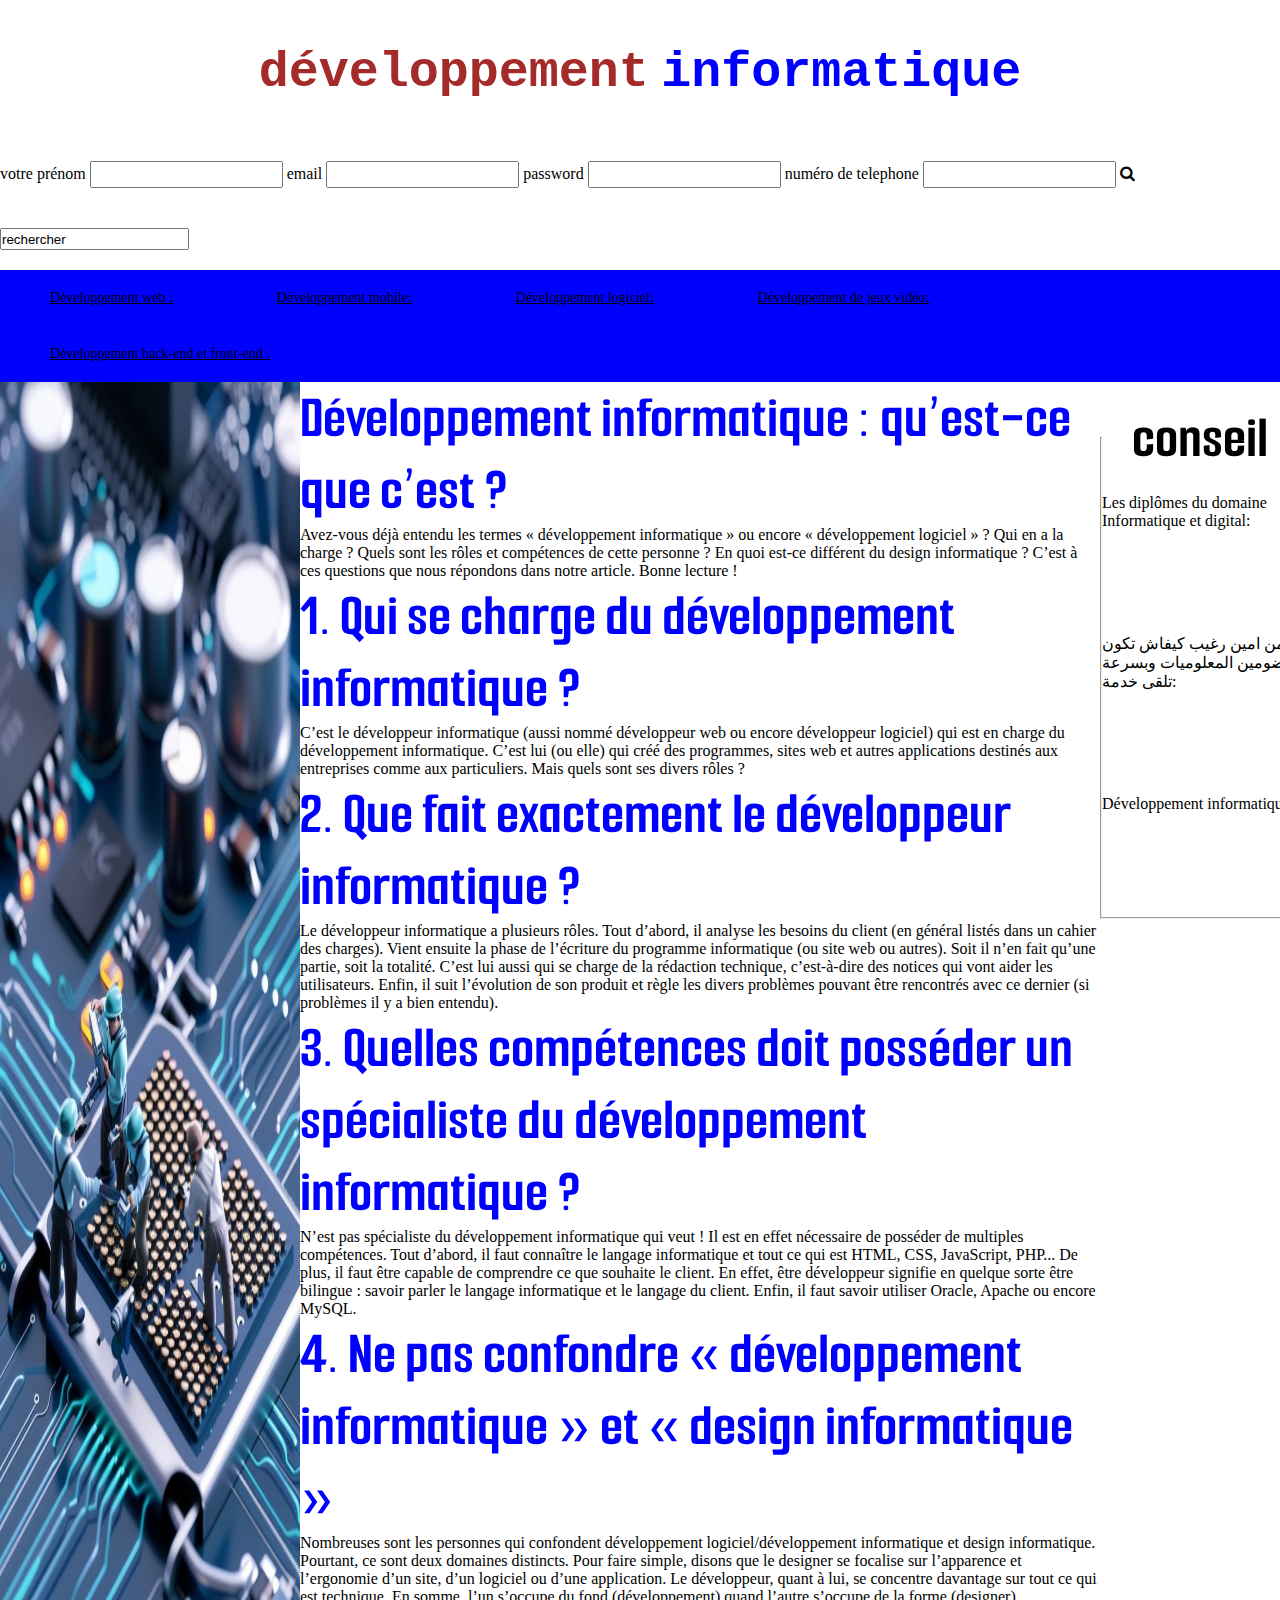
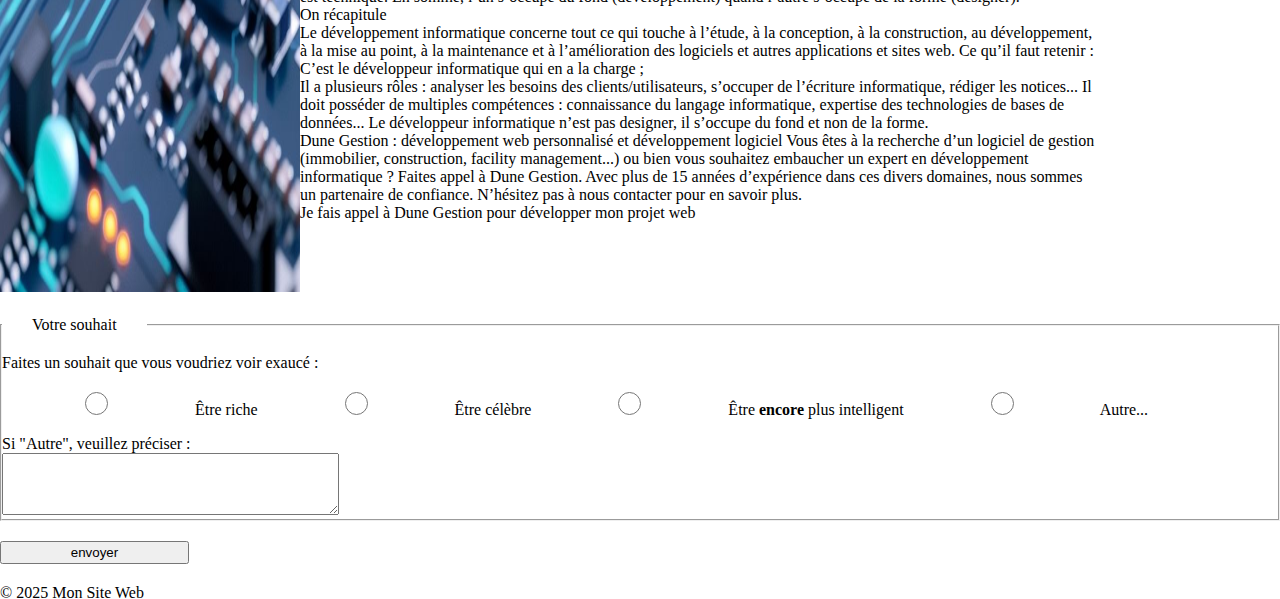
<file: html/index.html>
<!DOCTYPE html>
<html lang="fr">
<head>
    <meta charset="UTF-8">
    <meta name="viewport" content="width=device-width, initial-scale=1.0">
    <title> cours devlopment informatique</title>
    <link rel="stylesheet" href="styles.css"> <!--pour la css -->
    <link rel="stylesheet" href="https://cdnjs.cloudflare.com/ajax/libs/font-awesome/4.7.0/css/font-awesome.min.css">
    <link rel="preconnect" href="https://fonts.googleapis.com">
    <link rel="preconnect" href="https://fonts.gstatic.com" crossorigin>
    <link href="https://fonts.googleapis.com/css2?family=Lobster+Two:ital,wght@0,400;0,700;1,400;1,700&family=Smooch+Sans:wght@100..900&family=Ubuntu:ital,wght@0,300;0,400;0,500;0,700;1,300;1,400;1,500;1,700&display=swap" rel="stylesheet">
    
       
</head>

<body>
    <div class="logo"> 
    <samp class="développement">développement</samp>
    <samp class="informatique"> informatique </samp>
 </div>   
        
     <nav>
     <form action="" method="get"> <!-- pour formulaire -->

        <labe for="prénom ">votre prénom </label> <!-- pour formulaire -->
         <input type="text" name="prénom" id="prénom "> <!-- pour formulaire -->
     
         <label for="email ">email</label>
         <input type="text"  name=" email" id="email">
     
         <label for="password">password </label>
         <input type="text " nam="password" id="password">
     
         <label for="numéro de telephone">numéro de telephone</label>
         <input type="text" name="telephone" id="telephone ">
         <label for="search" rechercher></label>
    <i class="fa fa-search"></i>
    <input type="search" value="rechercher">
</nav>


     <div class="new">
        <ul><li><a class="l" href="page2.html"> Développement web :</a></li> <!-- pour creer  novel onglet 1-->
         
       
        <li><a class="l" href="page3.html"> Développement mobile:</a></li>

       
        <li ><a class="l" href="page4.html">Développement logiciel:</a></li>

        
        <li> <a class="l" href="page5.html">Développement de jeux vidéo:</a></li>
        
        
        <li >  <a class="l" href="page6.html">Développement back-end et front-end :</a></li>
    
    </ul>                                                                                                 
        
    </div>
    <div class="ag">
        <div class="nn"> <img src="image3.jpg" width="300" height="1510"></div> 
        <div class="siop">
      <h1> Développement informatique : qu’est-ce que c’est ?</h1>
       <p>Avez-vous déjà entendu les termes « développement informatique » ou encore « développement logiciel » ? Qui en a la charge ? Quels sont les rôles et compétences de cette personne ? En quoi est-ce différent du design informatique ? C’est à ces questions que nous répondons dans notre article. Bonne lecture !</p> 

        
         
        
        <h1>1. Qui se charge du développement informatique ?</h1>
        <p>C’est le développeur informatique (aussi nommé développeur web ou encore développeur logiciel) qui est en charge du développement informatique. C’est lui (ou elle) qui créé des programmes, sites web et autres applications destinés aux entreprises comme aux particuliers. Mais quels sont ses divers rôles ?</p>
        
         
        
        <h1>2. Que fait exactement le développeur informatique ?</h1>
        <p>Le développeur informatique a plusieurs rôles. Tout d’abord, il analyse les besoins du client (en général listés dans un cahier des charges). Vient ensuite la phase de l’écriture du programme informatique (ou site web ou autres). Soit il n’en fait qu’une partie, soit la totalité. C’est lui aussi qui se charge de la rédaction technique, c’est-à-dire des notices qui vont aider les utilisateurs. Enfin, il suit l’évolution de son produit et règle les divers problèmes pouvant être rencontrés avec ce dernier (si problèmes il y a bien entendu).</p>
        
        
         
        
       <h1> 3. Quelles compétences doit posséder un spécialiste du développement informatique ?</h1>
        <p>N’est pas spécialiste du développement informatique qui veut ! Il est en effet nécessaire de posséder de multiples compétences. Tout d’abord, il faut connaître le langage informatique et tout ce qui est HTML, CSS, JavaScript, PHP... De plus, il faut être capable de comprendre ce que souhaite le client. En effet, être développeur signifie en quelque sorte être bilingue : savoir parler le langage informatique et le langage du client. Enfin, il faut savoir utiliser Oracle, Apache ou encore MySQL.</p>
        
         
        
        <h1>4. Ne pas confondre « développement informatique » et « design informatique »</h1>
        <p>Nombreuses sont les personnes qui confondent développement logiciel/développement informatique et design informatique. Pourtant, ce sont deux domaines distincts. Pour faire simple, disons que le designer se focalise sur l’apparence et l’ergonomie d’un site, d’un logiciel ou d’une application. Le développeur, quant à lui, se concentre davantage sur tout ce qui est technique. En somme, l’un s’occupe du fond (développement) quand  l’autre s’occupe de la forme (designer).</p>
        
         
        
        <p>On récapitule</p>
        <p>Le développement informatique concerne tout ce qui touche à l’étude, à la conception, à la construction, au développement, à la mise au point, à la maintenance et à l’amélioration des logiciels et autres applications et sites web. Ce qu’il faut retenir :</p>
        
        <p>C’est le développeur informatique qui en a la charge ;</p>
       <p> Il a plusieurs rôles : analyser les besoins des clients/utilisateurs, s’occuper de l’écriture informatique, rédiger les notices...
        Il doit posséder de multiples compétences : connaissance du langage informatique, expertise des technologies de bases de données...
        Le développeur informatique n’est pas designer, il s’occupe du fond et non de la forme.</p>
         
        <p>Dune Gestion : développement web personnalisé et développement logiciel
        Vous êtes à la recherche d’un logiciel de gestion (immobilier, construction, facility management...) ou bien vous souhaitez embaucher un expert en développement informatique ? Faites appel à Dune Gestion. Avec plus de 15 années d’expérience dans ces divers domaines, nous sommes un partenaire de confiance. N’hésitez pas à nous contacter pour en savoir plus.</p>

        
         <p> Je fais appel à Dune Gestion pour développer mon projet web</p></div>

         

    <div class="container">
        <fieldset>
        <legend class="x"><h1 class="ss"> conseil</h1></legend>
        
        <div class="box deux">Les diplômes du domaine Informatique et digital:</div>  
        <iframe width="100" height="100" src="https://www.youtube.com/embed/5DVZ216WGvk?si=XPixNzNCI1gKro_o" title="YouTube video player" frameborder="0" allow="accelerometer; autoplay; clipboard-write; encrypted-media; gyroscope; picture-in-picture; web-share" referrerpolicy="strict-origin-when-cross-origin" allowfullscreen></iframe>
        <div class="box troit"> نصيحة من امين رغيب كيفاش تكون واعر فضومين المعلوميات وبسرعة تلقى خدمة:
        </div>
        <iframe width="100" height="100" src="https://www.youtube.com/embed/5Iq_6mdC0IE?si=CHQMj-3XKH1YqJlZ" title="YouTube video player" frameborder="0" allow="accelerometer; autoplay; clipboard-write; encrypted-media; gyroscope; picture-in-picture; web-share" referrerpolicy="strict-origin-when-cross-origin" allowfullscreen></iframe>
        <div class="box quatre"> Développement informatique</div>
         <iframe width="100" height="100" src="https://www.youtube.com/embed/CIPwJSlCRPA?si=pjJ-S4weywZ8CY_H" title="YouTube video player" frameborder="0" allow="accelerometer; autoplay; clipboard-write; encrypted-media; gyroscope; picture-in-picture; web-share" referrerpolicy="strict-origin-when-cross-origin" allowfullscreen></iframe> </div></fieldset>
         
         
    </div>
    

      

        

      
    
     


<section>
  
</section>
                

    <main>
    </main>

    <footer>
        <fieldset>  <!--lige de furmulaire-->
        
            <legend class="x">Votre souhait</legend>  <!--titre de furmulaire -->
           
              <p> Faites un souhait que vous voudriez voir exaucé :</p>
           <p > <input type="radio" name="souhait" value="riche" id="riche"> <label for="riche">Être riche</label>
               <input type="radio" name="souhait" value="celebre" id="celebre"> <label for="celebre">Être célèbre</label>
               <input type="radio" name="souhait" value="intelligent" id="intelligent"> <label for="intelligent">Être <strong>encore</strong> plus intelligent</label>
               <input type="radio" name="souhait" value="autre" id="autre"> <label for="autre">Autre...</label>
            </p>
           
            <p ><label for="precisions">Si "Autre", veuillez préciser :</label></p>
              <p> <textarea name="precisions" id="precisions" cols="40" rows="4"></textarea>
            
         </fieldset>
         <input type="submit" value="envoyer">
        <p>&copy; 2025 Mon Site Web</p>
    </footer>

</body>
</html>
</file>
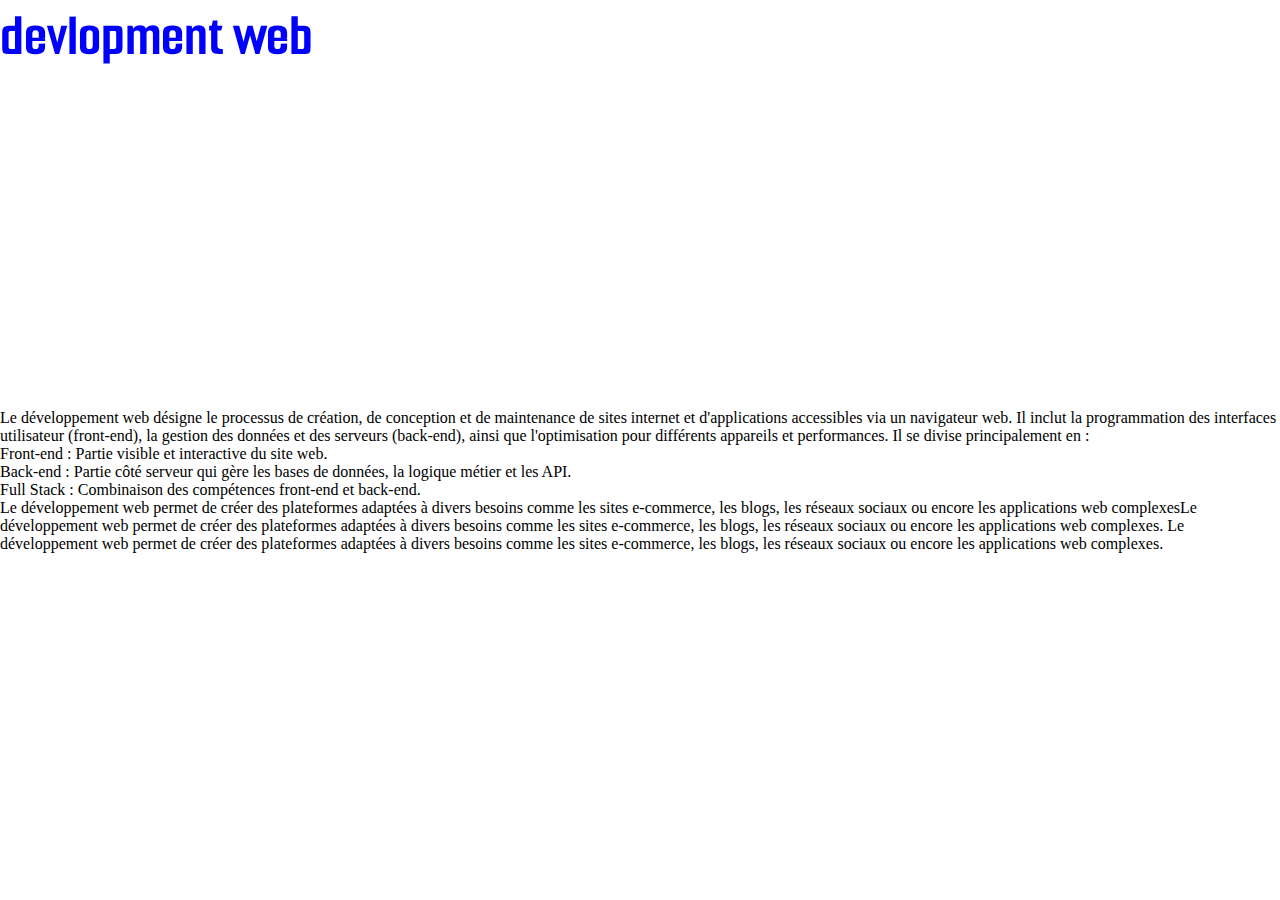
<file: html/page2.html>
<!DOCTYPE html>
<html lang="en">
<head>
    <meta charset="UTF-8">
    <meta name="viewport" content="width=index.html, initial-scale=1.0">
    <title>devlopment web</title>
    <link rel="stylesheet" href="styles.css">
    <link rel="preconnect" href="https://fonts.googleapis.com">
<link rel="preconnect" href="https://fonts.gstatic.com" crossorigin>
<link href="https://fonts.googleapis.com/css2?family=Lobster+Two:ital,wght@0,400;0,700;1,400;1,700&family=Smooch+Sans:wght@100..900&family=Ubuntu:ital,wght@0,300;0,400;0,500;0,700;1,300;1,400;1,500;1,700&display=swap" rel="stylesheet">

</head>
<body> 
    <header> <h1> devlopment web  </h1></header>
    <a href="../index.html" ></a>  
    <center> <iframe width="800" height="315" src="https://www.youtube.com/embed/TG6XSFeOT3g?si=CsmsmDAptREUVUZR" title="YouTube video player" frameborder="0" allow="accelerometer; autoplay; clipboard-write; encrypted-media; gyroscope; picture-in-picture; web-share" referrerpolicy="strict-origin-when-cross-origin" allowfullscreen></iframe></center>

    
    <p>  Le développement web désigne le processus de création, de conception et de maintenance de sites internet et d'applications accessibles via un navigateur web. Il inclut la programmation des interfaces utilisateur (front-end), la gestion des données et des serveurs (back-end), ainsi que l'optimisation pour différents appareils et performances.

        Il se divise principalement en :</p>
        
        <p>Front-end : Partie visible et interactive du site web.</p>
        <p>Back-end : Partie côté serveur qui gère les bases de données, la logique métier et les API.</p>
        <p>Full Stack : Combinaison des compétences front-end et back-end.</p>
        <p>Le développement web permet de créer des plateformes adaptées à divers besoins comme les sites e-commerce, les blogs, les réseaux sociaux ou encore les applications web complexesLe développement web permet de créer des plateformes adaptées à divers besoins comme les sites e-commerce, les blogs, les réseaux sociaux ou encore les applications web complexes.   Le développement web permet de créer des plateformes adaptées à divers besoins comme les sites e-commerce, les blogs, les réseaux sociaux ou encore les applications web complexes.</p>

    
</body>
</html>
</file>
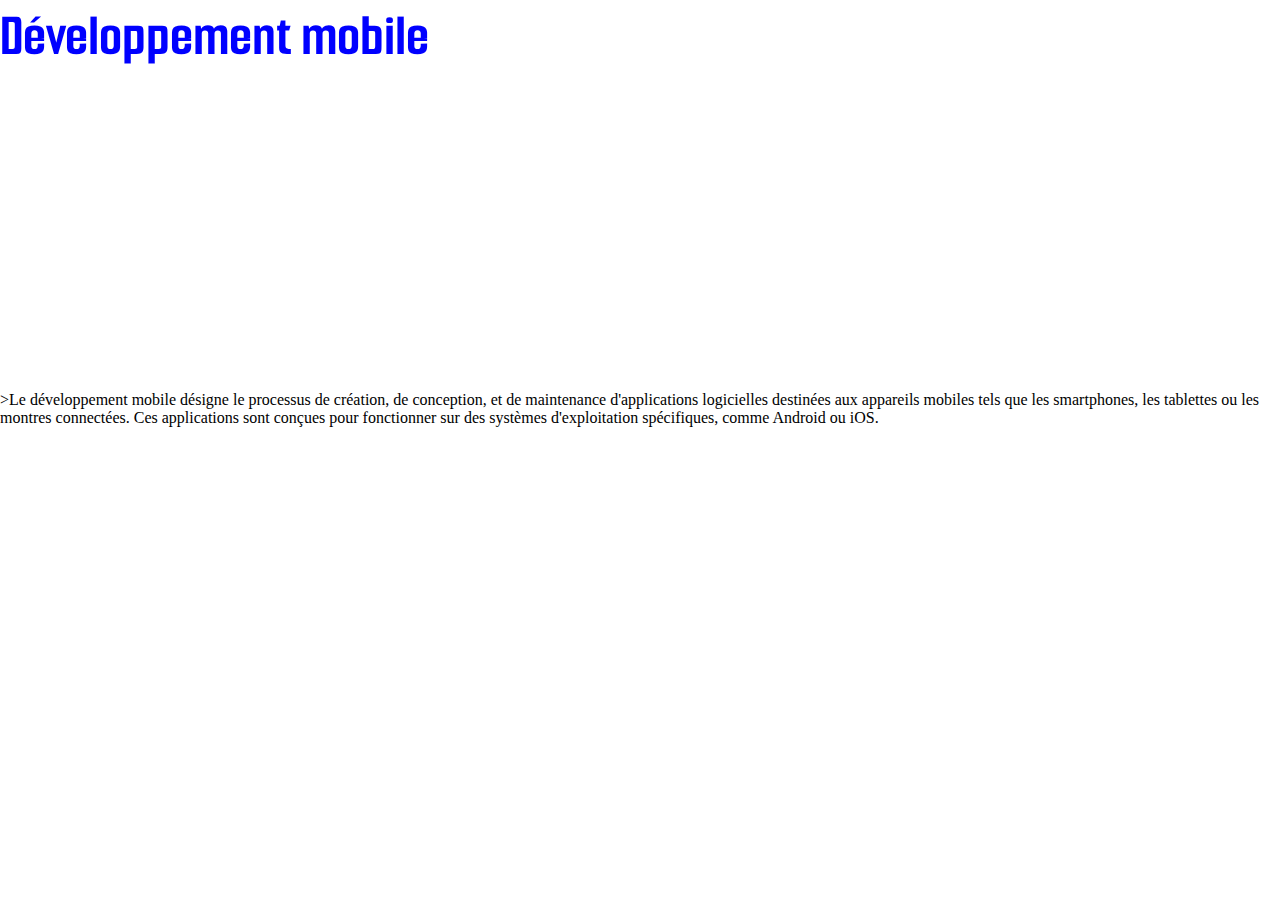
<file: html/page3.html>
<!DOCTYPE html>
<html lang="en">
<head>
    <meta charset="UTF-8">
    <meta name="viewport" content="width=device-width, initial-scale=1.0">
    <title>Développement mobile</title>
    <link rel="stylesheet" href="styles.css"> <link rel="preconnect" href="https://fonts.googleapis.com">
    <link rel="preconnect" href="https://fonts.gstatic.com" crossorigin>
    <link href="https://fonts.googleapis.com/css2?family=Lobster+Two:ital,wght@0,400;0,700;1,400;1,700&family=Smooch+Sans:wght@100..900&family=Ubuntu:ital,wght@0,300;0,400;0,500;0,700;1,300;1,400;1,500;1,700&display=swap" rel="stylesheet">


</head>
<header><h1>Développement mobile</h1></header>
<center> <iframe width="800" height="315" src="https://www.youtube.com/embed/77cKpU20QBA?si=mBMcA_UWwizwshZU" title="YouTube video player" frameborder="0" allow="accelerometer; autoplay; clipboard-write; encrypted-media; gyroscope; picture-in-picture; web-share" referrerpolicy="strict-origin-when-cross-origin" allowfullscreen></iframe></center>

<p>>Le développement mobile désigne le processus de création, de conception, et de maintenance d'applications logicielles destinées aux appareils mobiles tels que les smartphones, les tablettes ou les montres connectées. Ces applications sont conçues pour fonctionner sur des systèmes d'exploitation spécifiques, comme Android ou iOS.
</p>

<body>
    <a href=".../index.html"></a>
    
</body>
</html>
</file>
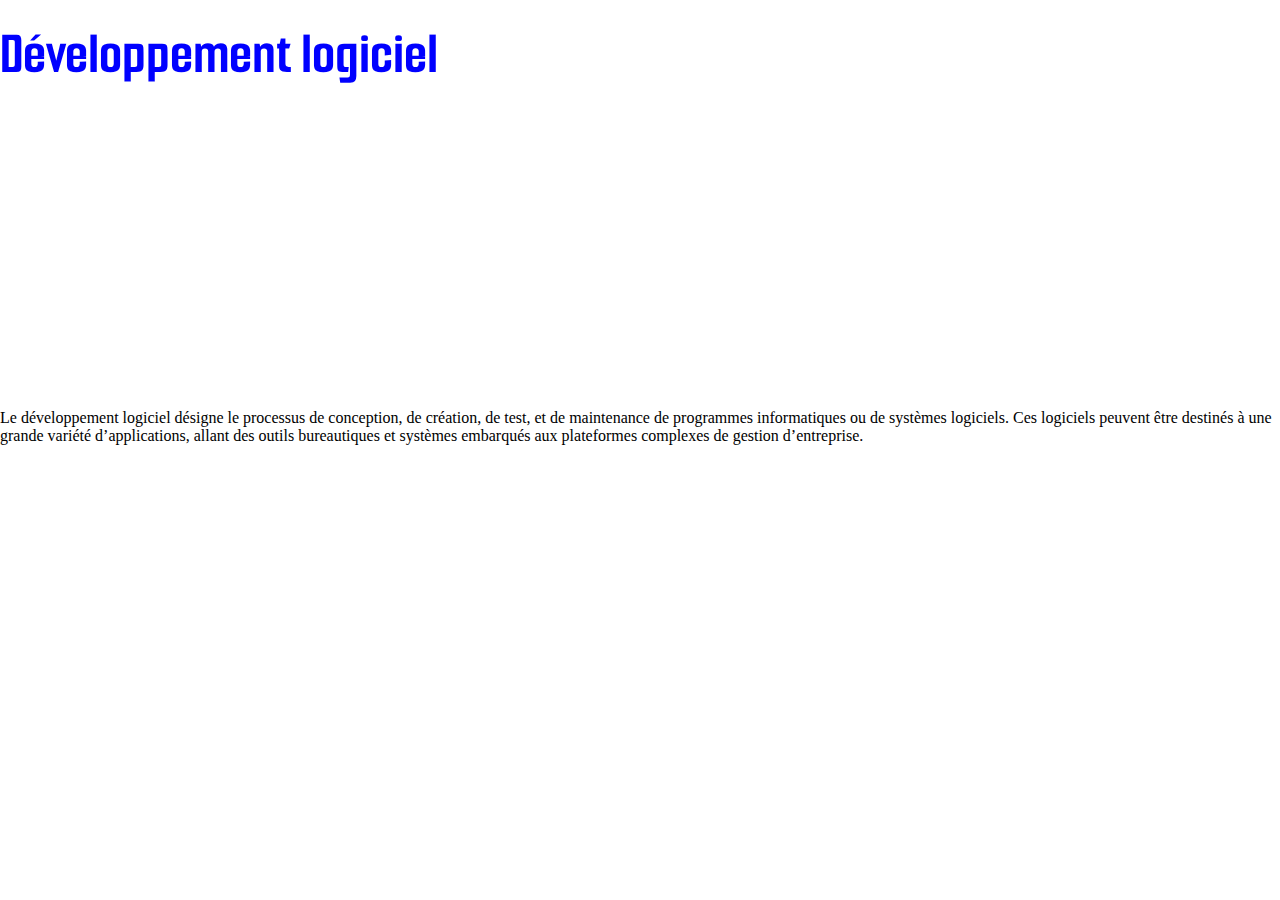
<file: html/page4.html>
<!DOCTYPE html>
<html lang="en">
<head>
    <meta charset="UTF-8">
    <meta name="viewport" content="width=device-width, initial-scale=1.0">
    <title>Développement logiciel</title>
    <link rel="stylesheet" href="styles.css">
    <link rel="preconnect" href="https://fonts.googleapis.com">
<link rel="preconnect" href="https://fonts.gstatic.com" crossorigin>
<link href="https://fonts.googleapis.com/css2?family=Lobster+Two:ital,wght@0,400;0,700;1,400;1,700&family=Smooch+Sans:wght@100..900&family=Ubuntu:ital,wght@0,300;0,400;0,500;0,700;1,300;1,400;1,500;1,700&display=swap" rel="stylesheet">

</head>
<a href=".../index.html"></a>
<header><h1>Développement logiciel</h1></header>
<center><iframe width="800" height="315" src="https://www.youtube.com/embed/lJuv75yjrmI?si=-ItPSgegCKerTcBK" title="YouTube video player" frameborder="0" allow="accelerometer; autoplay; clipboard-write; encrypted-media; gyroscope; picture-in-picture; web-share" referrerpolicy="strict-origin-when-cross-origin" allowfullscreen></iframe></center>
<p>Le développement logiciel désigne le processus de conception, de création, de test, et de maintenance de programmes informatiques ou de systèmes logiciels. Ces logiciels peuvent être destinés à une grande variété d’applications, allant des outils bureautiques et systèmes embarqués aux plateformes complexes de gestion d’entreprise.</p>
    
<body>
    
</body>
</html>
</file>
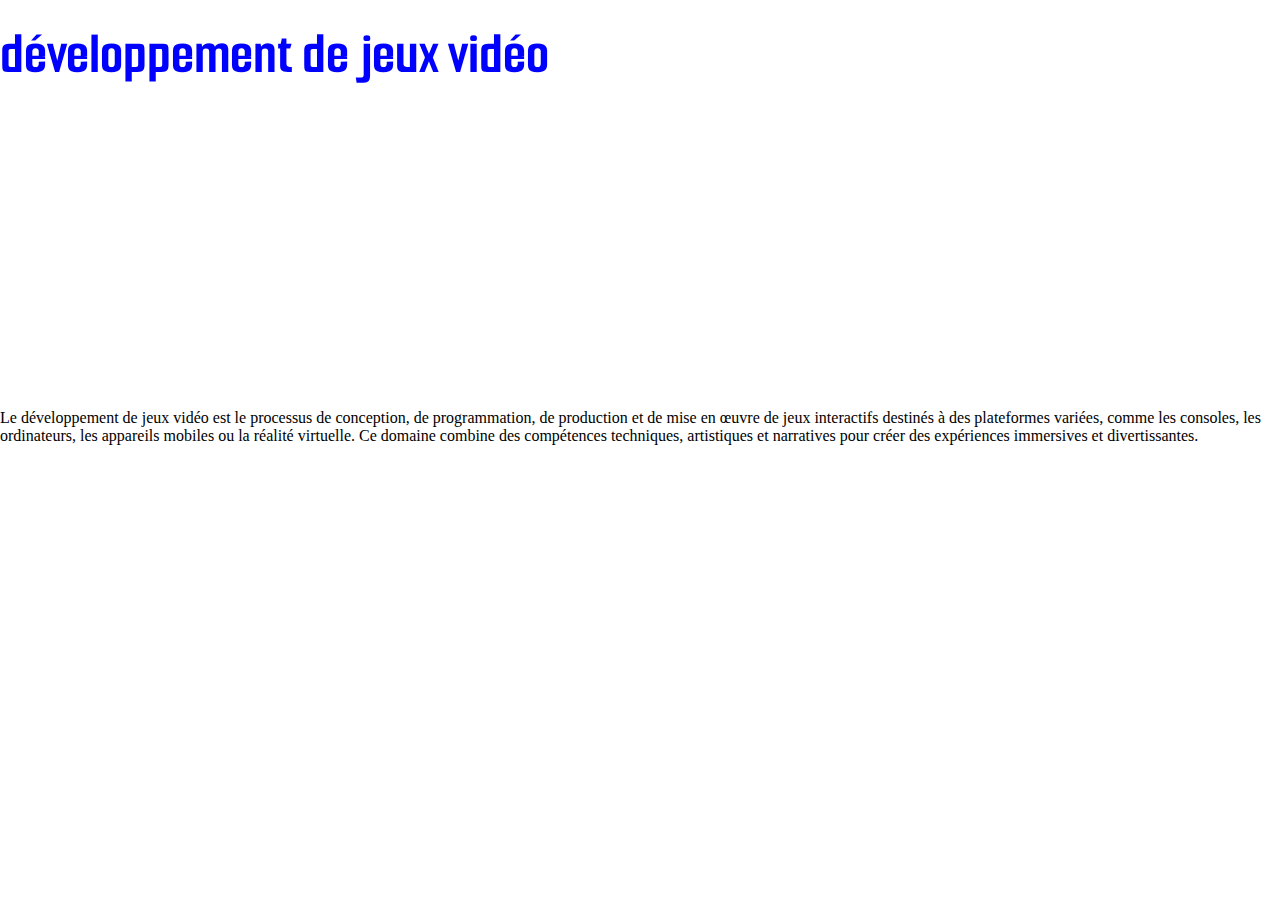
<file: html/page5.html>
<!DOCTYPE html>
<html lang="en">
<head>
    <meta charset="UTF-8">
    <meta name="viewport" content="width=device-width, initial-scale=1.0">
    <title>développement de jeux vidéo</title>
    <link rel="stylesheet" href="styles.css"> 
    <link rel="preconnect" href="https://fonts.googleapis.com">
<link rel="preconnect" href="https://fonts.gstatic.com" crossorigin>
<link href="https://fonts.googleapis.com/css2?family=Lobster+Two:ital,wght@0,400;0,700;1,400;1,700&family=Smooch+Sans:wght@100..900&family=Ubuntu:ital,wght@0,300;0,400;0,500;0,700;1,300;1,400;1,500;1,700&display=swap" rel="stylesheet">

</head>
<a href="index.html"></a>
<body>
<header><h1>développement de jeux vidéo</h1></header>
<center><iframe width="800" height="315" src="https://www.youtube.com/embed/9B1iGk_O9C0?si=NNkHOPDEhkwdAHwv" title="YouTube video player" frameborder="0" allow="accelerometer; autoplay; clipboard-write; encrypted-media; gyroscope; picture-in-picture; web-share" referrerpolicy="strict-origin-when-cross-origin" allowfullscreen></iframe></center>
    <p>Le développement de jeux vidéo est le processus de conception, de programmation, de production et de mise en œuvre de jeux interactifs destinés à des plateformes variées, comme les consoles, les ordinateurs, les appareils mobiles ou la réalité virtuelle. Ce domaine combine des compétences techniques, artistiques et narratives pour créer des expériences immersives et divertissantes.</p>
    
</body>
</html>
</file>
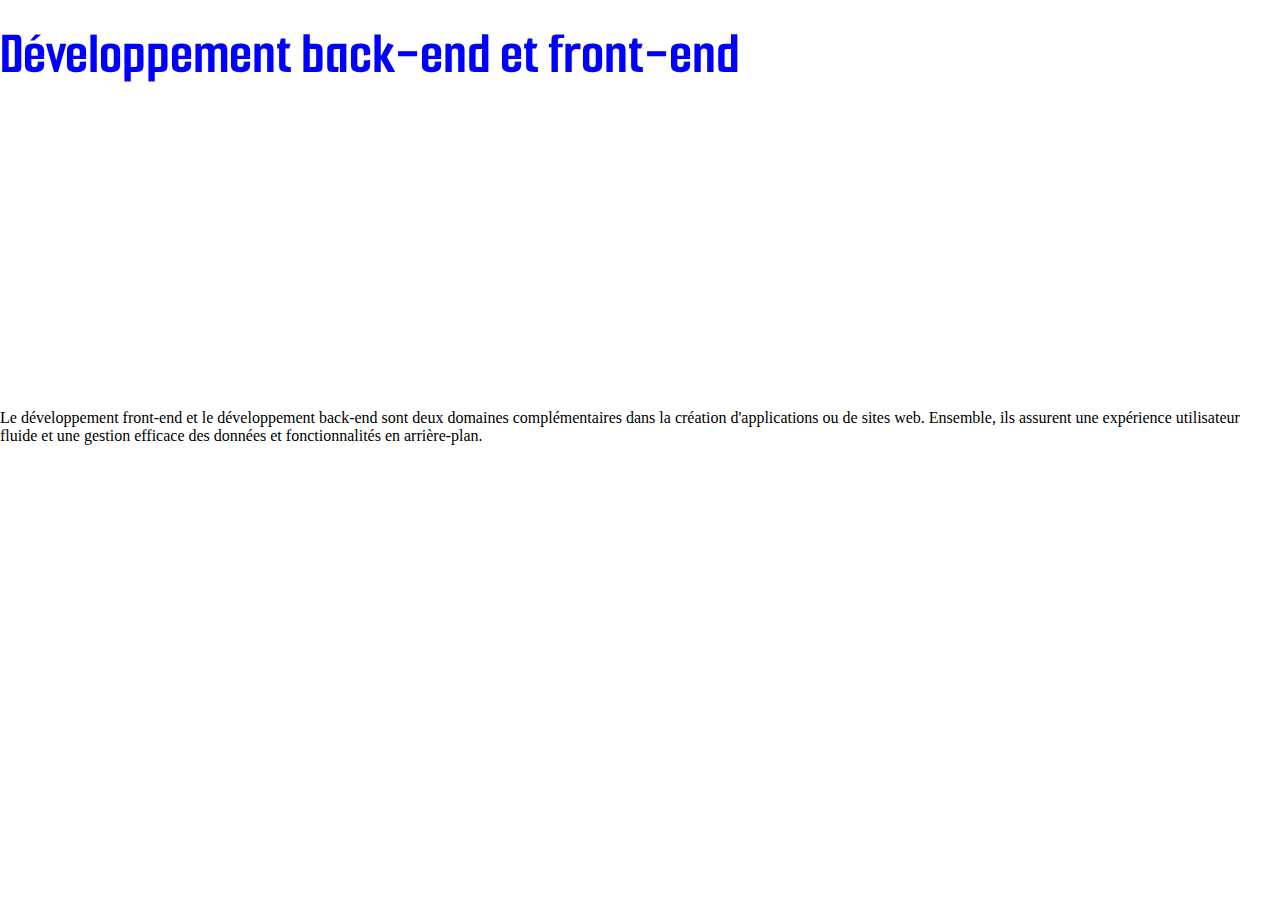
<file: html/page6.html>
<!DOCTYPE html>
<html lang="en">
<head>
    <meta charset="UTF-8">
    <meta name="viewport" content="width=device-width, initial-scale=1.0">
    <title>Développement back-end et front-end </title>
    <link rel="stylesheet" href="styles.css">
    <link rel="preconnect" href="https://fonts.googleapis.com">
<link rel="preconnect" href="https://fonts.gstatic.com" crossorigin>
<link href="https://fonts.googleapis.com/css2?family=Lobster+Two:ital,wght@0,400;0,700;1,400;1,700&family=Smooch+Sans:wght@100..900&family=Ubuntu:ital,wght@0,300;0,400;0,500;0,700;1,300;1,400;1,500;1,700&display=swap" rel="stylesheet">

</head>
<a href=".../index.html"></a>
<body>
    <header><h1>Développement back-end et front-end </h1></header>
    <center><iframe width="800" height="315" src="https://www.youtube.com/embed/UPDmfW9QIR0?si=4PmlgLq50WVGiVR6" title="YouTube video player" frameborder="0" allow="accelerometer; autoplay; clipboard-write; encrypted-media; gyroscope; picture-in-picture; web-share" referrerpolicy="strict-origin-when-cross-origin" allowfullscreen></iframe></center>
    <p>Le développement front-end et le développement back-end sont deux domaines complémentaires dans la création d'applications ou de sites web. Ensemble, ils assurent une expérience
         utilisateur fluide et une gestion efficace des données et fonctionnalités en arrière-plan.</p>
    
</body>
</html>
</file>
<file: html/styles.css>
body {

    background-color: white;
}



 .d{                         
  font-size: 35px; 
    color: white;
    background-color: gray;
    border:  5px solid  black ;
    width: 50%;                         /* pour {chnger .d avec . encadre } */
    height:50%;
    padding: 2.5%;
    margin: 50px;
    background-image: url(image1.jpg);   
}



h1 {
    font-family: "Smooch Sans", serif;
    font-optical-sizing: auto;
    font-weight: weight;
    font-style: normal;
    color:black;
    font-size: 60px ;
  }
   
 .ab {
      color: white;
     
  }
  .c{
    color: #000;
  }

  form{
    display: flex;
    flex-direction: column;
    margin: auto;
  }

  input{
width: 5cm;
height:0.6cm;

  }

  @media screen and (max-width: 1200px) {
    p{
      color: deeppink;
    }
}

@media screen and (max-width:960px) {
  p{

    overflow: scroll;
  }
  
}

*{
  margin: 0;
  padding: 0;
}
.new li{
  display: inline-block;
  font-size: 10px;
  padding: 20px 20px;
  color: black;
  

}
.new ul{

  background:blue;

}

li:hover {

  background-color: brown;
  cursor: pointer;
  border-bottom: 5px solid black;
}

a{
  
  font-size: 14px;
  padding: 20px 30px;


}

.x{
  padding: 20px 30px;
  margin-top: 40px;
}


.logo{
  text-align: center;
  font-size: 50px;
  font-weight: bold;
  height: 20;
  width: 20;
  margin-top: 40px;
  margin-bottom: 40px;
  }
  
  .développement{
  
      color: brown;
  }
  
  .informatique{
  
      color: blue;
  }

   
  input {
    padding: px 20px;
    margin-top: 20px; 
    margin-bottom: 20px;

  }


  .l{
color: #000;
margin-top: 40px;
  }
  h1{

    color:blue;
  }

 

    .ag {
      display: grid;
      grid-template-columns:300px 800px 250px;
  
  }



  
  .container{
    float: right;
  }
  .siop{
  
overflow:auto;
  }



  .nn {
   
    float: left;
  }

  .ss{

    color: #000;
  }
</file>
